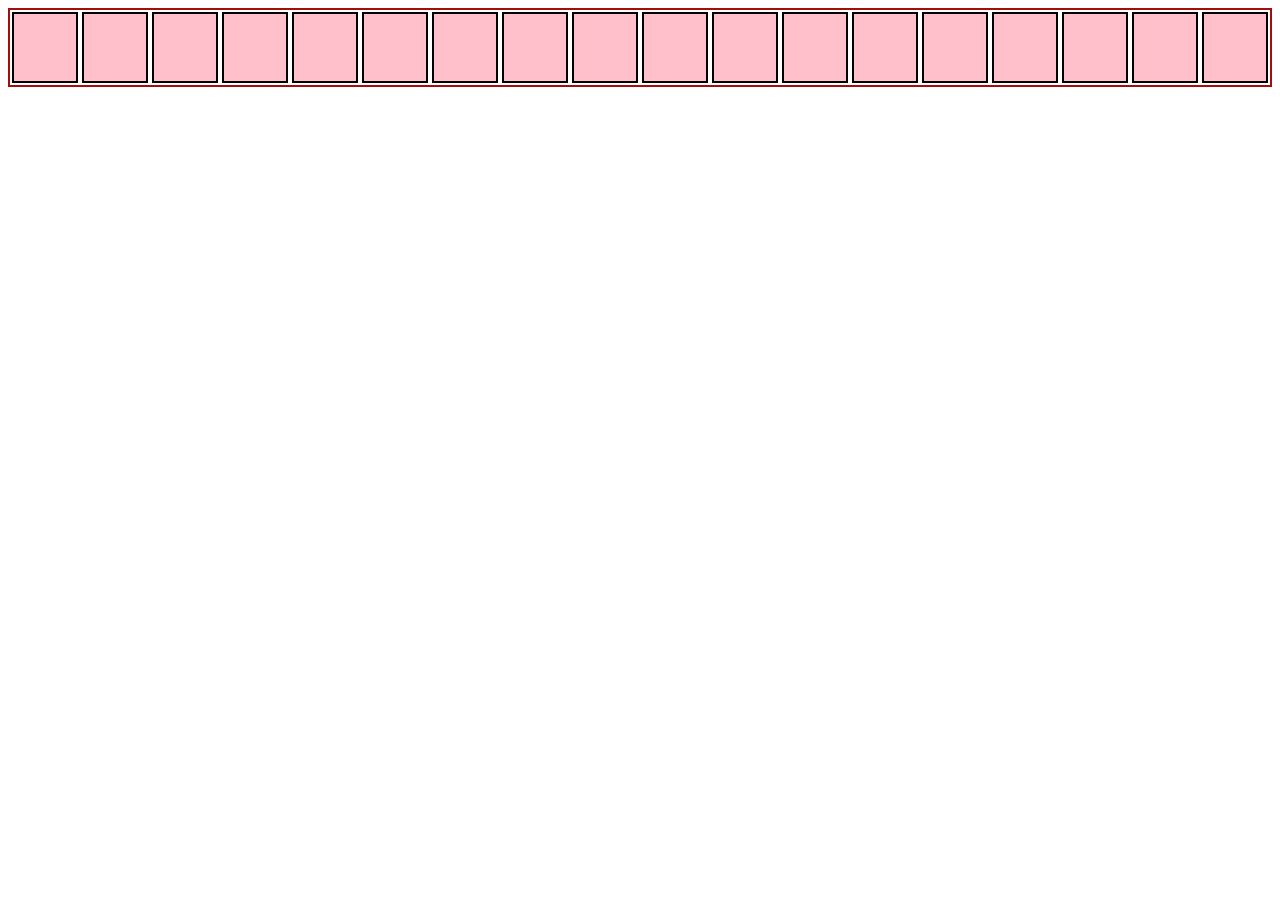
<file: flexbox.html>
<!DOCTYPE html>
<html lang="en">
<head>
    <meta charset="UTF-8">
    <meta name="viewport" content="width=device-width, initial-scale=1.0">
    <title>Flexbox</title>
    <style>
        .container{
            border: 2px solid rgb(165, 13, 13);
            display: flex;
          }
        .item{
            height: 67px;
            width: 67px;
            background-color: pink;
            border: 2px solid black;
            margin: 2px;
        }
    </style>
</head>
<body>
    <div>
        <div class="container">
            <div class="item"></div>
            <div class="item"></div>
            <div class="item"></div>
            <div class="item"></div>
            <div class="item"></div>
            <div class="item"></div>
            <div class="item"></div>
            <div class="item"></div>
            <div class="item"></div>
            <div class="item"></div>
            <div class="item"></div>
            <div class="item"></div>
            <div class="item"></div>
            <div class="item"></div>
            <div class="item"></div>
            <div class="item"></div>
            <div class="item"></div>
            <div class="item"></div>
        </div>
    </div>
</body>
</html>
</file>
